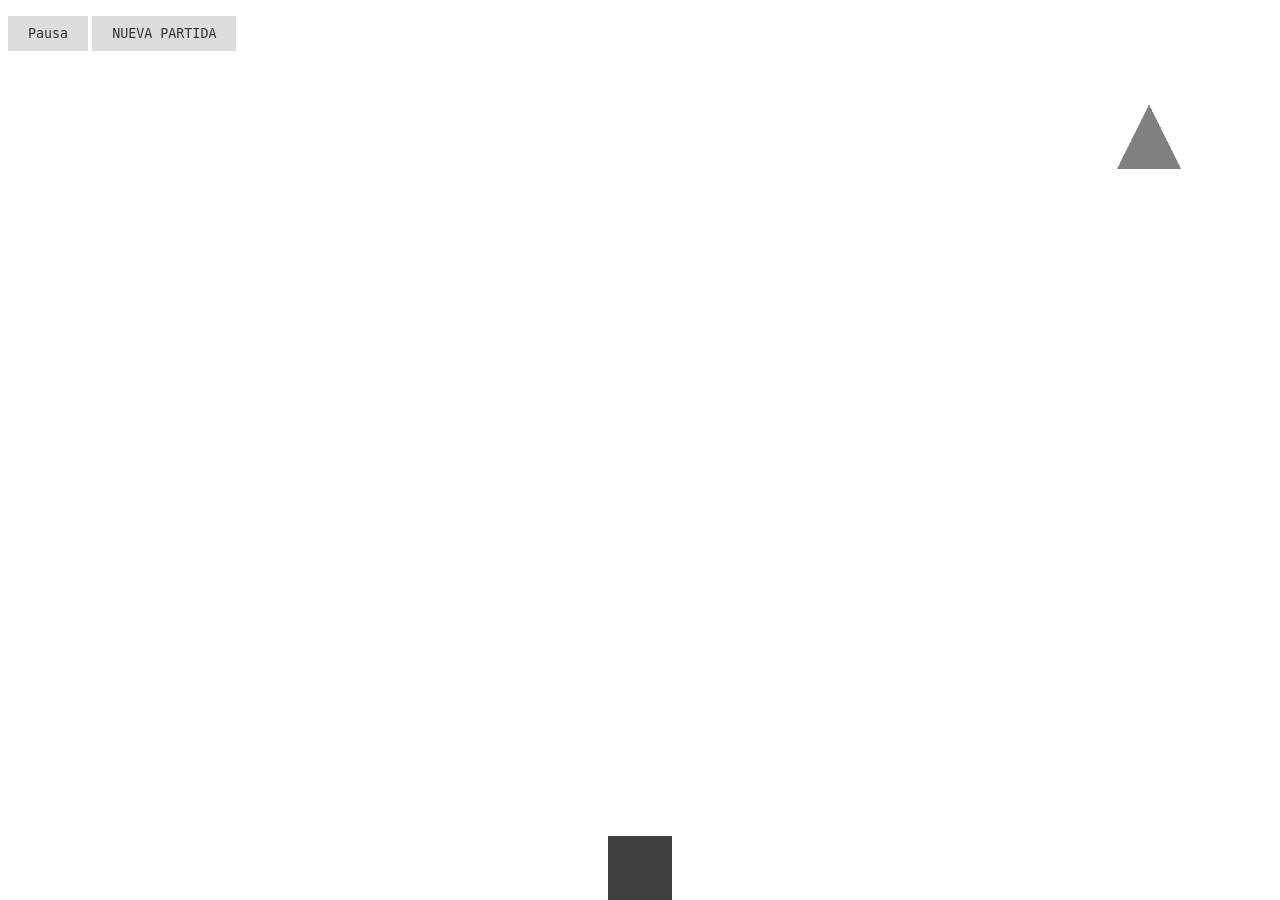
<file: public/index.html>
<!DOCTYPE html>
<html>
<head>
  <meta charset="UTF-8">
  <title>Shooter Game</title>
  <link rel="manifest" href="files/manifest.json">
  <link type="text/css" rel="stylesheet" href="game.css">
  <meta name="description" content="Juego de disparar">
  <meta name="theme-color" content= "#ffffcc">
  <meta name="apple-mobile-web-app-title" content="shooter game">
  <meta name="apple-mobile-web-app-capable" content="yes">
  <meta name="apple-mobile-web-app-status-bar-style" content="black">
  <link rel="apple-touch-icon" href="files/icons/nave192.png">
  <meta name="viewport" content="width=device-width, initial-scale=1">
  <script src="Game.js" type="text/javascript"></script>
  <script src="Entity.js" type="text/javascript"></script>
  <script src="Character.js" type="text/javascript"></script>
  <script src="Player.js" type="text/javascript"></script>
  <script src="Opponent.js" type="text/javascript"></script>
  <script src="Shot.js" type="text/javascript"></script>
  <script src="main.js" type="text/javascript"></script>
</head>

<body>
  <p>
    <button id="butInstall" class="installbutton" aria-label="Install" hidden>Instalar Juego...</button>
  </p>
  <button id="pause" class="gamebutton" onclick="this.blur();">Pausa</button>
  <button id="reset" class="gamebutton" onclick="this.blur();">NUEVA PARTIDA</button>
  <script>
    if ('serviceWorker' in navigator) {
      window.addEventListener("load", ()=>{
        navigator.serviceWorker.register('service-worker.js').then((reg)=>{
          console.log("Service worker registered", reg);
        })
      })
    }
  </script>
  <script src="files/install.js"></script>
</body>

</html>
</file>
<file: public/game.css>
html {
  overflow: hidden;
}

.Opponent {
	animation: rotation 3s infinite linear;
	-webkit-animation: rotation 3s infinite linear;
}

.paused .Opponent {
	animation: none;
	-webkit-animation: none;
}

@-webkit-keyframes rotation {
	from {
		transform: rotate(0deg);
		-webkit-transform: rotate(0deg);
	}
	to {
		transform: rotate(359deg);
		-webkit-transform: rotate(359deg);
	}
}

.gamebutton {
	border: none;
	background: #ddd;
	color: #333;
	padding: 10px 20px;
	outline: none;
	font-family: monospace;
	cursor: pointer;
}

.installbutton {
	background: darkblue;
	color: white;
}

.installbutton:hover {
	background:white;
	color: darkblue;
}
</file>
